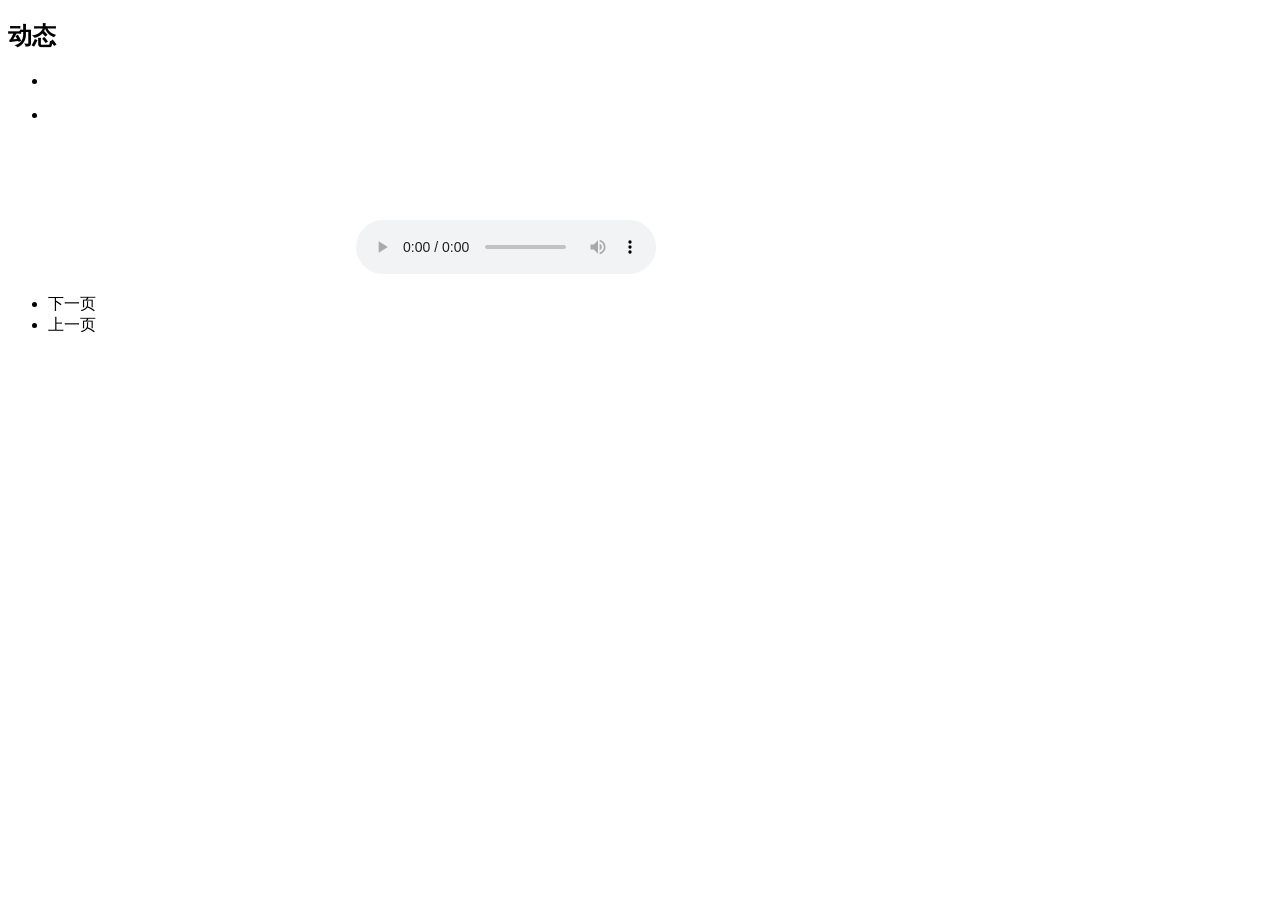
<file: templates/moments.html>
<!DOCTYPE html>
<html xmlns:th="https://www.thymeleaf.org"
    th:replace="~{modules/layout :: html(title = ${title} + ' - ' + ${site.title}, hero = null, content = ~{::content}, head = null, footer = null,)}">
<th:block th:fragment="content">
    <h2 class="item-a">动态</h2>
    <div class="moment-content">
        <ul class="flex justify-start my-5">
            <li th:each="tag : ${tags}">
                <a class="!text-sky-400 bg-sky-100 rounded-sm mr-2 p-0.5 hover:underline dark:bg-sky-900 dark:!text-sky-500"
                    th:href="|/moments?tag=${tag.name}|"
                    th:classappend="${#lists.contains(param.tag, tag.name) ? 'active' : ''}">
                    <span th:text="|#${tag.name}(${tag.momentCount})|"></span>
                </a>
            </li>
        </ul>
        <div class="moment-box">
            <ul x-data="upvote('moment','moment.halo.run','moments')">
                <li th:each="moment,momentStat : ${moments.items}" th:with="content=${moment.spec.content}" class="py-5 info-hr post-card"
                th:attr="x-data=|{name:'${moment.metadata.name}', showComment: false}|, style=|--delay:${momentStat.index * 0.05}s;|">
                    <div class="flex items-center">
                        <a class="hover:underline"
                            th:with="authorPage=${#strings.append('/authors/',moment.owner?.name)}"
                            th:href="@{${authorPage}}"><img class="size-11 rounded-sm mr-1.5"
                                th:with="defaultAvatar=${#theme.assets('/images/logo.png')}, avatarUri=${#strings.defaultString(moment.owner?.avatar, defaultAvatar)}"
                                th:src="${avatarUri}" th:srcset="|${thumbnail.gen(avatarUri, 's')} 400w|"
                                th:alt="|@${moment.owner?.name}|" /></a>
                        <div class="flex flex-col justify-between">
                            <a class="hover:underline"
                                th:with="authorPage=${#strings.append('/authors/',moment.owner?.name)}"
                                th:href="@{${authorPage}}" th:text="${moment.owner?.displayName}"></a><span
                                th:if="${theme.config.layout.post_time_set == 'open'}"
                                th:data-date="${#temporals.format(moment.spec.releaseTime, 'yyyy-MM-dd')}"
                                class="text-xs ex-time text-zinc-400" tense="past"
                                data-view-component="true"></span><span
                                th:unless="${theme.config.layout.post_time_set == 'open'}"
                                th:text="${#temporals.format(moment.spec.releaseTime, 'MMMM dd, yyyy')}"
                                class="text-xs text-zinc-400" tense="past" data-view-component="true"></span>
                        </div>
                    </div>
                    <div th:if="${not #strings.isEmpty(content.html)}" th:utext="${content.html}" class="my-5"></div>
                    <div th:if="${not #lists.isEmpty(content.medium)}" class="medium-box">
                    <th:block th:if="${not #lists.isEmpty(content.medium)}" th:each="momentItem : ${content.medium}">
                            <div class="medium-inner">
                                <img class="lazyload medium-item-box" th:if="${momentItem.type.name == 'PHOTO'}"
                                    th:data-src="${momentItem?.url}" th:src="${theme.config.layout.web_loading_img}" srcset=""
                                    th:data-srcset="|${thumbnail.gen(momentItem?.url, 's')} 400w|"
                                    sizes="(max-width: 1600px) 100vw, 1600px" />
                                <video class="lazyload medium-item-box" th:if="${momentItem.type.name == 'VIDEO'}"
                                    th:src="${momentItem.url}"></video>
                                <audio class="lazyload medium-item-box" th:if="${momentItem.type.name == 'AUDIO'}"
                                    th:src="${momentItem.url}" controls="true"></audio>
                            </div>
                    </th:block>
                </div>
                    <div class="flex items-center gap-3">
                        <div class="justify-center cursor-pointer items-center text-sm text-gray-400 transition-all hover:text-red-600"
                            x-bind:class="{'text-red-500': upvoted(name)}" @click="handleUpvote(name)">
                            <i x-show="upvoted(name)" class="ri-heart-fill "></i>
                            <i x-show="!upvoted(name)" class="ri-heart-line"></i>
                            <span class="ml-0.5" th:attr="data-upvote-moment-name=${moment.metadata.name}"
                                th:text="${moment.stats.upvote}">
                            </span>
                        </div>

                        <div class="justify-center cursor-pointer items-center text-sm text-gray-400 transition-all hover:text-black dark:hover:text-gray-300"
                            x-on:click="showComment = !showComment">
                            <i class="ri-message-3-line"></i>
                            <span class="ml-0.5" th:text="${moment.stats.approvedComment}"> </span>
                        </div>
                    </div>
                    <div class="mt-2" x-show="showComment" x-cloak>
                        <halo:comment group="moment.halo.run" kind="Moment" th:attr="name=${moment.metadata.name}"
                            colorScheme="'light'" />
                    </div>
                </li>
            </ul>
            <ul th:if="${moments.hasPrevious() || moments.hasNext()}" class="flex justify-between pt-2">
                <li th:if="${moments.hasNext() }"><a th:href="@{${moments.nextUrl}}"><span>下一页</span></a></li>
                <li th:if="${moments.hasPrevious() }"><a th:href="@{${moments.prevUrl}}"><span>上一页</span></a></li>
            </ul>
        </div>
    </div>
    <script>

    </script>
</th:block>

</html>
</file>
